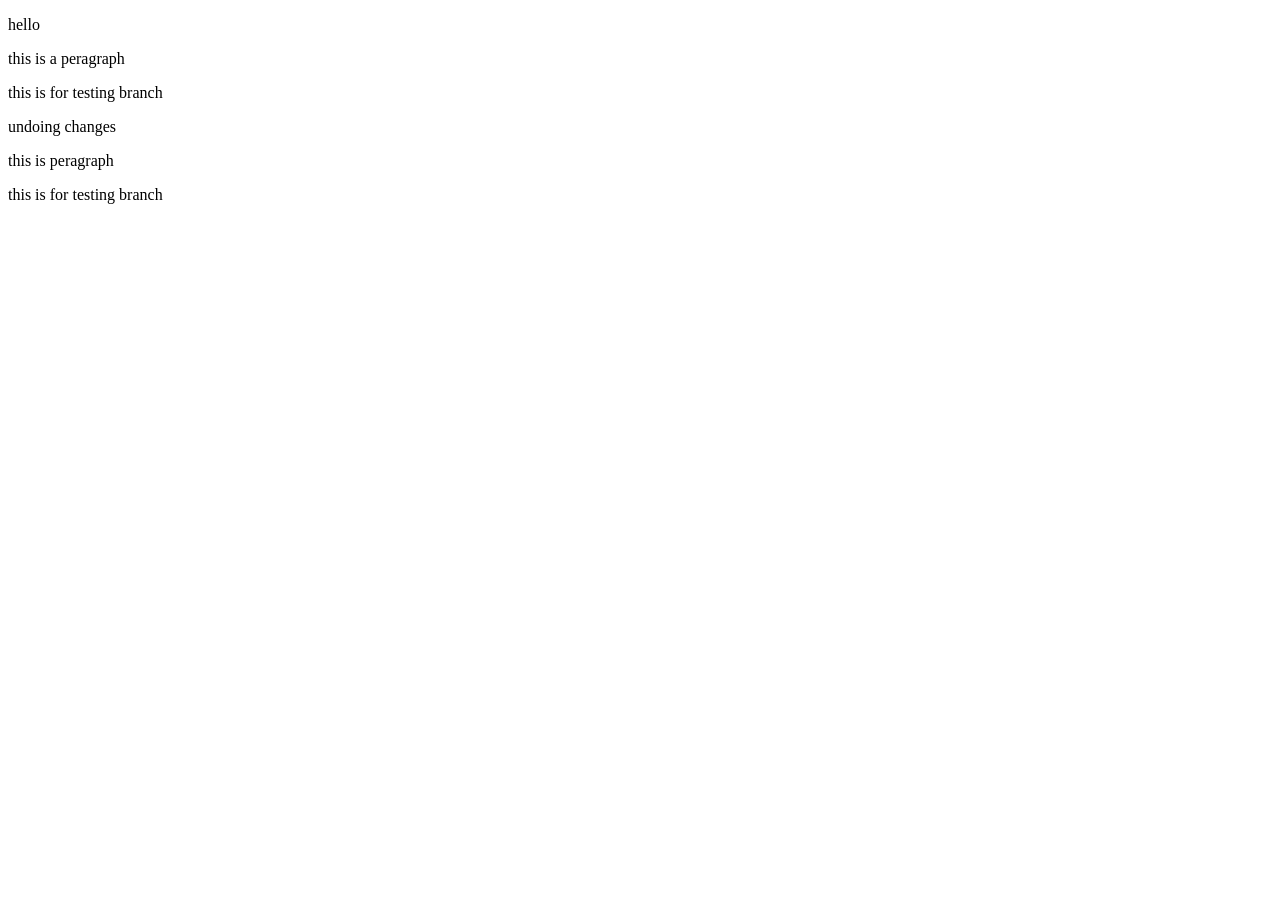
<file: localrepo/index.html>
<!DOCTYPE html>
<html lang="en">
<head>
    <meta charset="UTF-8">
    <meta name="viewport" content="width=device-width, initial-scale=1.0">
    <title>Document</title>
</head>
<body>

    <p>hello</p>
    <P>this is a peragraph</P>
    <p>this is for testing branch</p>
    <p>undoing changes</p>
    <p>this is peragraph</p>
    <p>this is for testing branch</p>
</body>
</html>
</file>
